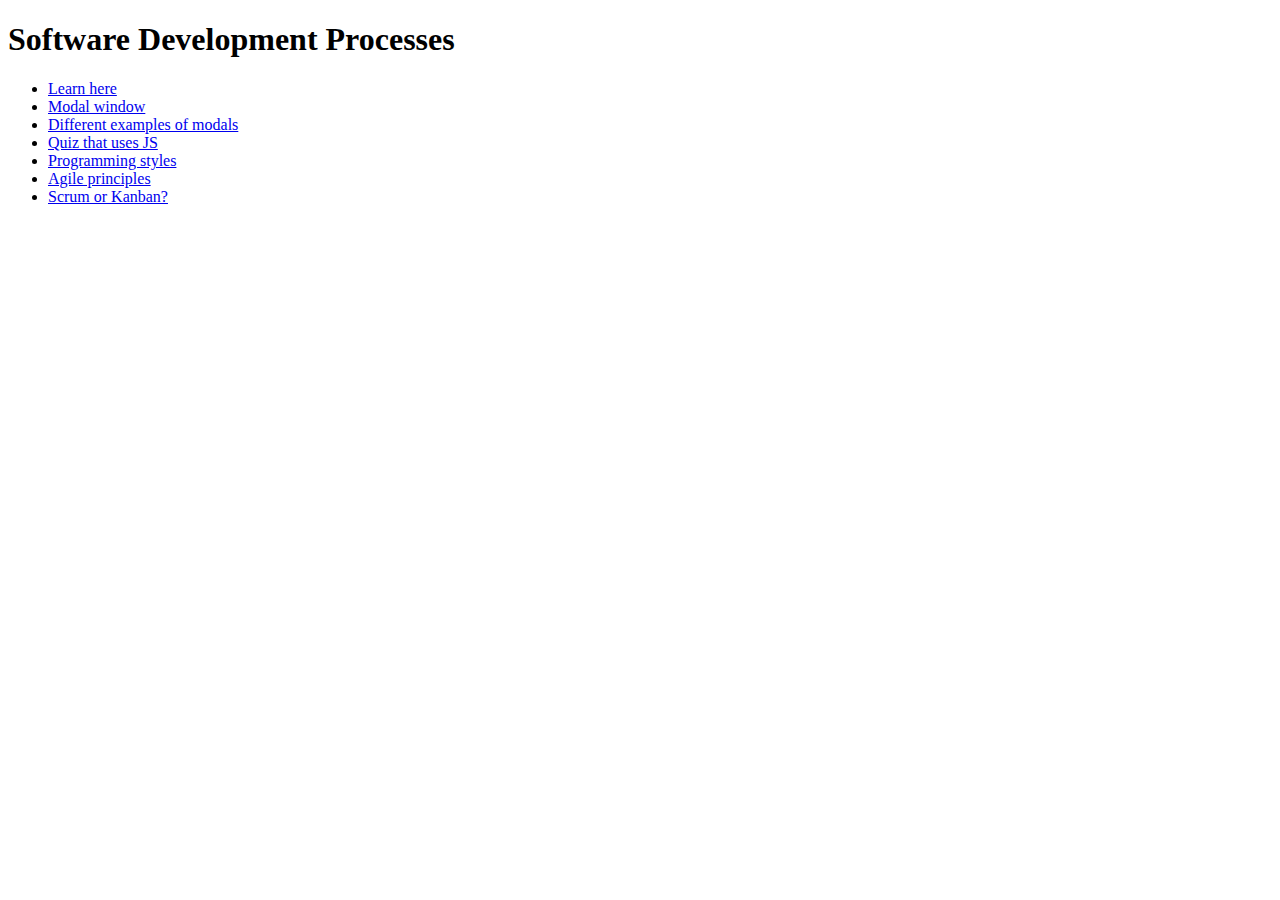
<file: index.html>
<!DOCTYPE html>
<html lang="en">
<head>
    <meta charset="UTF-8">
    <meta name="viewport" content="width=device-width, initial-scale=1.0">
    <title>Main Page</title>
</head>
<body>
    
    <h1>Software Development Processes</h1>
    <ul>
        <li><a href="sdlc.html">Learn here</a></li>
        <li><a href="modal/modalMain.html">Modal window</a></li>
        <li><a href="modal/modalExamples.html">Different examples of modals</a></li>
        <li> <a href="quiz/quiz.html">Quiz that uses JS</a></li>
        <li><a href="programmingstyles.html">Programming styles</a></li>
        <li><a href="agile/principles.html">Agile principles</a></li>
        <li><a href="agile/scrumorkanban.html">Scrum or Kanban?</a></li>
    </ul>

</body>
</html>
</file>
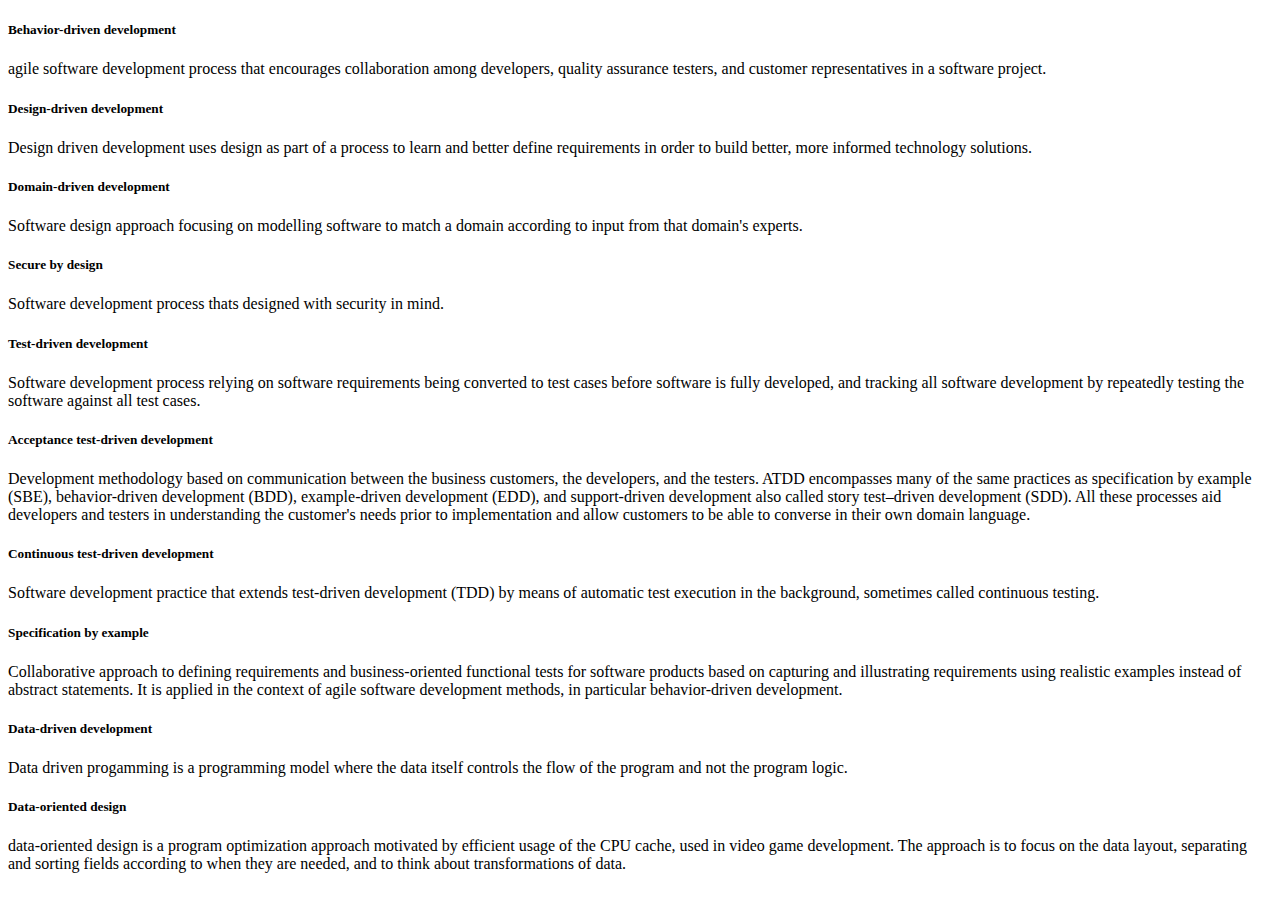
<file: programmingstyles.html>
<!DOCTYPE html>
<html lang="en">
<head>
    <meta charset="UTF-8">
    <meta name="viewport" content="width=device-width, initial-scale=1.0">
    <link href="https://cdn.jsdelivr.net/npm/bootstrap@5.1.3/dist/css/bootstrap.min.css" rel="stylesheet" integrity="sha384-1BmE4kWBq78iYhFldvKuhfTAU6auU8tT94WrHftjDbrCEXSU1oBoqyl2QvZ6jIW3" crossorigin="anonymous">    <body>
        <div class="card-group">
            <div class="card">
              <div class="card-body">
                <h5 class="card-title">Behavior-driven development</h5>
                <p class="card-text"> agile software development process that encourages collaboration among developers, quality assurance testers, and customer representatives in a software project.</p>
              </div>
            </div>
            <div class="card">
              <div class="card-body">
                <h5 class="card-title">Design-driven development</h5>
                <p class="card-text">Design driven development uses design as part of a process to learn and better define requirements in order to build better, more informed technology solutions.</p>
              </div>
            </div>
            <div class="card">
              <div class="card-body">
                <h5 class="card-title">Domain-driven development</h5>
                <p class="card-text">Software design approach focusing on modelling software to match a domain according to input from that domain's experts.</p>
              </div>
            </div>
          </div>
          <div class="card-group">
            <div class="card">
              <div class="card-body">
                <h5 class="card-title">Secure by design</h5>
                <p class="card-text">Software development process thats designed with security in mind.</p>
              </div>
            </div>
            <div class="card">
              <div class="card-body">
                <h5 class="card-title">Test-driven development</h5>
                <p class="card-text">Software development process relying on software requirements being converted to test cases before software is fully developed, and tracking all software development by repeatedly testing the software against all test cases. </p>
              </div>
            </div>
            <div class="card">
              <div class="card-body">
                <h5 class="card-title">Acceptance test-driven development</h5>
                <p class="card-text">Development methodology based on communication between the business customers, the developers, and the testers. ATDD encompasses many of the same practices as specification by example (SBE), behavior-driven development (BDD), example-driven development (EDD), and support-driven development also called story test–driven development (SDD). All these processes aid developers and testers in understanding the customer's needs prior to implementation and allow customers to be able to converse in their own domain language. </p>
              </div>
            </div>
          </div>
          <div class="card-group">
            <div class="card">
              <div class="card-body">
                <h5 class="card-title">Continuous test-driven development</h5>
                <p class="card-text">Software development practice that extends test-driven development (TDD) by means of automatic test execution in the background, sometimes called continuous testing.</p>
              </div>
            </div>
            <div class="card">
              <div class="card-body">
                <h5 class="card-title">Specification by example</h5>
                <p class="card-text">Collaborative approach to defining requirements and business-oriented functional tests for software products based on capturing and illustrating requirements using realistic examples instead of abstract statements. It is applied in the context of agile software development methods, in particular behavior-driven development.</p>
              </div>
            </div>
            <div class="card">
              <div class="card-body">
                <h5 class="card-title">Data-driven development</h5>
                <p class="card-text">Data driven progamming is a programming model where the data itself controls the flow of the program and not the program logic.</p>
              </div>
            </div>
          </div>
          <div class="card">
            <div class="card-body">
              <h5 class="card-title">Data-oriented design</h5>
              <p class="card-text">data-oriented design is a program optimization approach motivated by efficient usage of the CPU cache, used in video game development. The approach is to focus on the data layout, separating and sorting fields according to when they are needed, and to think about transformations of data.</p>
            </div>
          </div>
          <script src="https://cdn.jsdelivr.net/npm/bootstrap@5.1.3/dist/js/bootstrap.bundle.min.js" integrity="sha384-ka7Sk0Gln4gmtz2MlQnikT1wXgYsOg+OMhuP+IlRH9sENBO0LRn5q+8nbTov4+1p" crossorigin="anonymous"></script>
    </body>
</html>
</file>
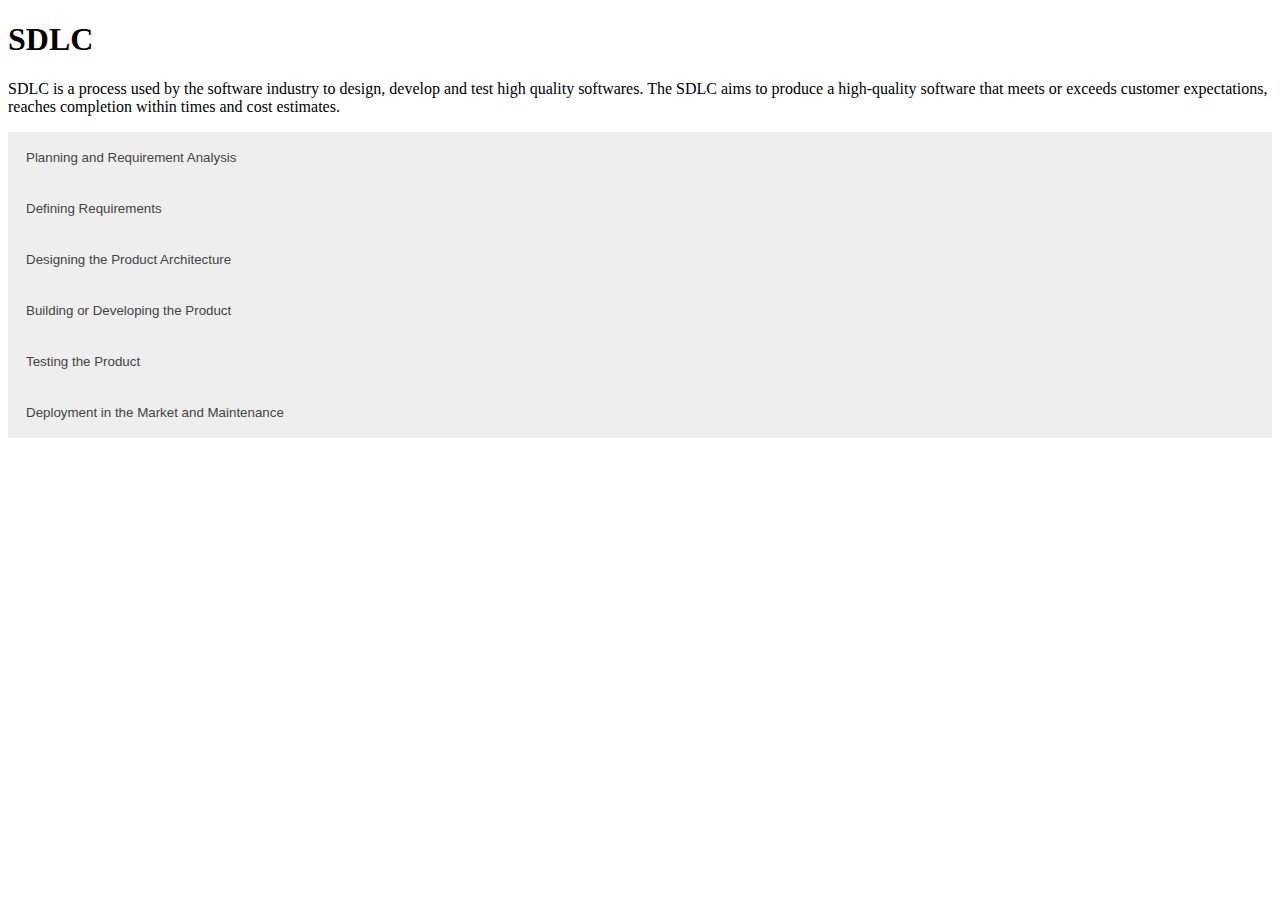
<file: sdlc.html>
<!DOCTYPE html>
<html lang="en">
<head>
    <meta charset="UTF-8">
    <meta name="viewport" content="width=device-width, initial-scale=1.0">
    <title>Software Development Life Cycle</title>
    <style>
    /* Style the buttons that are used to open and close the accordion panel */
    .accordion {
        background-color: #eee;
        color: #444;
        cursor: pointer;
        padding: 18px;
        width: 100%;
        text-align: left;
        border: none;
        outline: none;
        transition: 0.4s;
    }

    /* Add a background color to the button if it is clicked on (add the .active class with JS), and when you move the mouse over it (hover) */
    .active, .accordion:hover {
        background-color: #ccc;
    }

    /* Style the accordion panel. Note: hidden by default */
    .panel {
        padding: 0 18px;
        background-color: white;
        display: none;
        overflow: hidden;
    } 
    </style>
</head>
<body>
    <h1>SDLC</h1>
    <p>SDLC is a process used by the software industry to design, develop and test high quality softwares. The SDLC aims to produce a high-quality software that meets or exceeds customer expectations, reaches completion within times and cost estimates.</p>


    <button class="accordion">Planning and Requirement Analysis</button>
    <div class="panel">
      <p>Requirement analysis is the most important and fundamental stage in SDLC. This information is then used to plan the basic project approach and to conduct product feasibility study in the economical, operational and technical areas.</p>
    </div>
    
    <button class="accordion">Defining Requirements</button>
    <div class="panel">
      <p>clearly define and document the product requirements and get them approved from the customer or the market analysts. This is done through an SRS document which consists of all the product requirements to be designed and developed during the project life cycle.</p>
    </div>
    
    <button class="accordion">Designing the Product Architecture</button>
    <div class="panel">
      <p>SRS is the reference for product architects to come out with the best architecture for the product to be developed. Based on the requirements specified in SRS, usually more than one design approach for the product architecture is proposed and documented. A design approach clearly defines all the architectural modules of the product along with its communication and data flow representation with the external and third party modules</p>
    </div>

    <button class="accordion">Building or Developing the Product</button>
    <div class="panel">
      <p>The programming code is generated as per documentation during this stage. If the design is performed in a detailed and organized manner, code generation can be accomplished without much hassle.</p>
    </div>
    
    <button class="accordion">Testing the Product</button>
    <div class="panel">
      <p>This stage refers to the testing only stage of the product where product defects are reported, tracked, fixed and retested, until the product reaches the quality standards defined in the SRS.</p>
    </div>

    <button class="accordion">Deployment in the Market and Maintenance</button>
    <div class="panel">
      <p>Once the product is tested and ready to be deployed it is released formally in the appropriate market. Then based on the feedback, the product may be released as it is or with suggested enhancements in the targeting market segment. After the product is released in the market, its maintenance is done for the existing customer base.</p>
    </div>

    <script>
    var acc = document.getElementsByClassName("accordion");
    var i;

    for (i = 0; i < acc.length; i++) {
        acc[i].addEventListener("click", function() {
        this.classList.toggle("active");
        var panel = this.nextElementSibling;
        if (panel.style.display === "block") {
            panel.style.display = "none";
        } else {
            panel.style.display = "block";
        }
        });
    }
    </script>
</body>
</html>
</file>
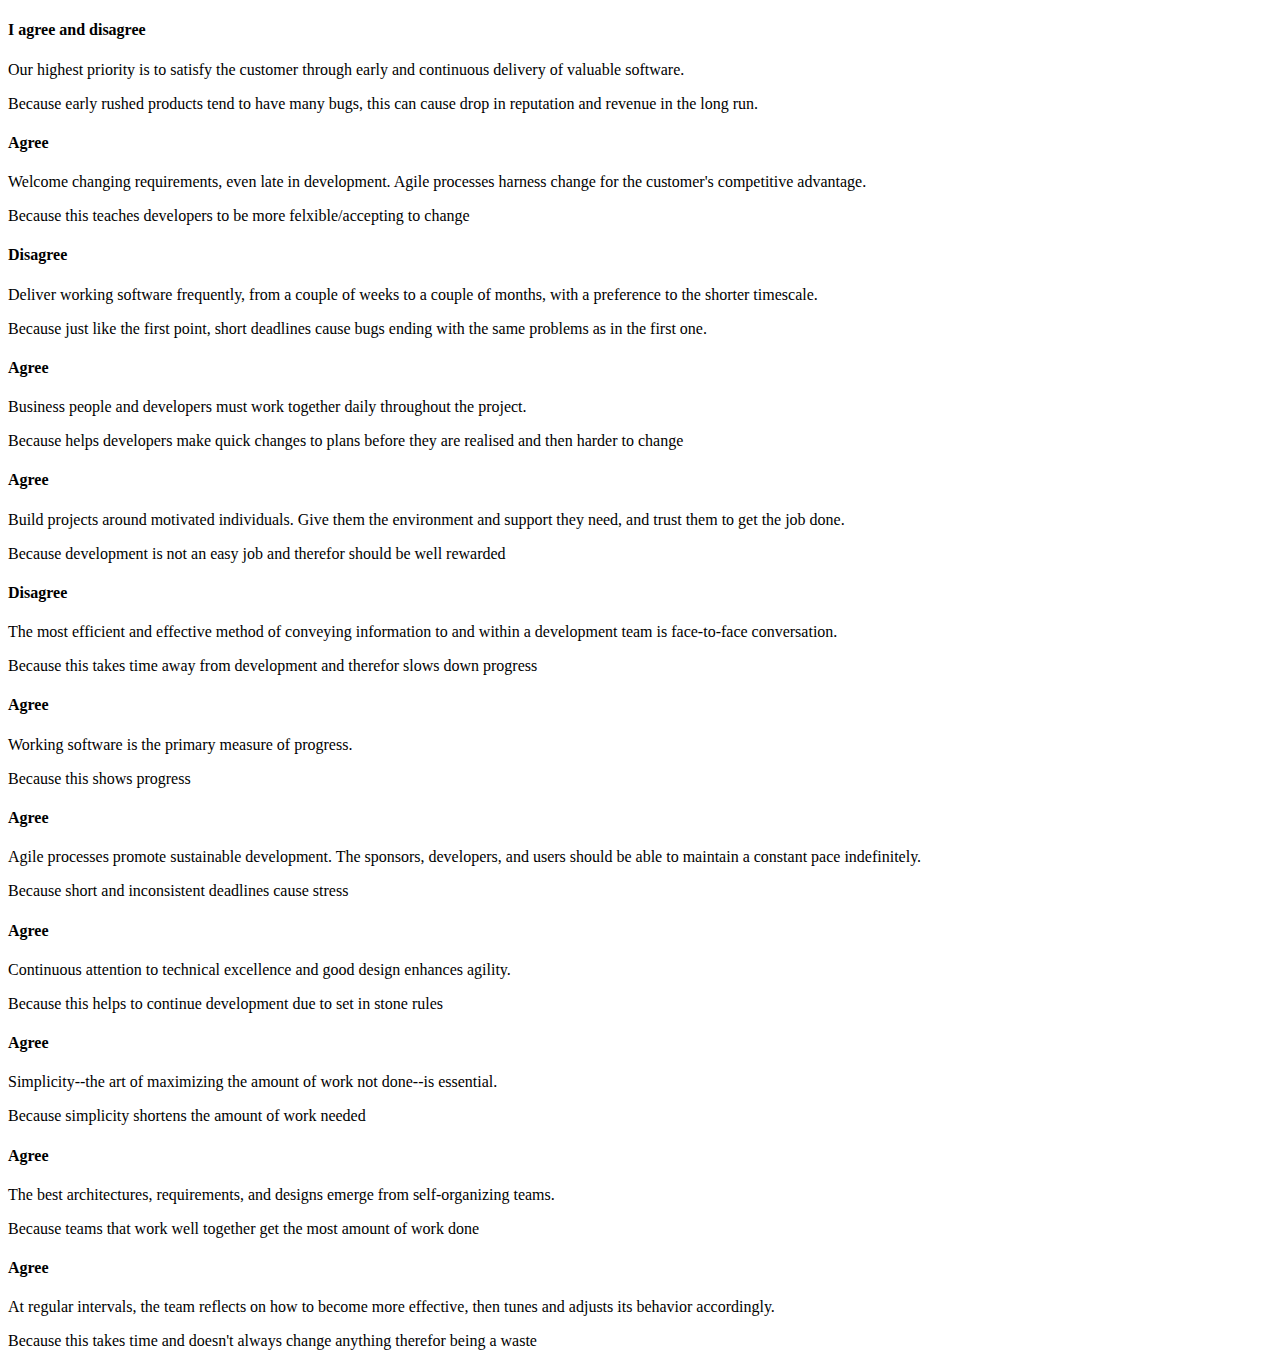
<file: agile/principles.html>
<!DOCTYPE html>
<html lang="en">
<head>
    <meta charset="UTF-8">
    <meta name="viewport" content="width=device-width, initial-scale=1.0">
    <link href="https://cdn.jsdelivr.net/npm/bootstrap@5.0.2/dist/css/bootstrap.min.css" rel="stylesheet" integrity="sha384-EVSTQN3/azprG1Anm3QDgpJLIm9Nao0Yz1ztcQTwFspd3yD65VohhpuuCOmLASjC" crossorigin="anonymous">
    <title>Document</title>
</head>
<body>
    
    <div class="card-group">
        <div class="card">
            <div class="card-body">
                <h4 class="card-title">I agree and disagree</h5>
                <p class="card-text">Our highest priority is to satisfy the customer
                    through early and continuous delivery
                    of valuable software.
                </p>
                <p class="card-text">Because early rushed products tend to have many bugs, this can cause drop in reputation and revenue in the long run.
                </p>    
            </div>
        </div>
        <div class="card">
            <div class="card-body">
                <h4 class="card-title">Agree</h5>
                <p class="card-text">Welcome changing requirements, even late in
                    development. Agile processes harness change for
                    the customer's competitive advantage.
                </p>
                <p class="card-text">Because this teaches developers to be more felxible/accepting to change
                </p>
            </div>
        </div>
        <div class="card">
            <div class="card-body">
                <h4 class="card-title">Disagree</h5>
                <p class="card-text">Deliver working software frequently, from a
                    couple of weeks to a couple of months, with a
                    preference to the shorter timescale.
                </p>
                <p class="card-text">Because just like the first point, short deadlines cause bugs ending with the same problems as in the first one.
                </p>
            </div>
        </div>
        <div class="card">
            <div class="card-body">
                <h4 class="card-title">Agree</h5>
                <p class="card-text">Business people and developers must work
                    together daily throughout the project.</p>
                <p class="card-text">Because helps developers make quick changes to plans before they are realised and then harder to change</p>
            </div>
        </div>
    </div>
    <div class="card-group">
        <div class="card">
            <div class="card-body">
                <h4 class="card-title">Agree</h5>
                <p class="card-text">Build projects around motivated individuals.
                    Give them the environment and support they need,
                    and trust them to get the job done.</p>
                <p class="card-text">Because development is not an easy job and therefor should be well rewarded</p>
            </div>
        </div>
        <div class="card">
            <div class="card-body">
                <h4 class="card-title">Disagree</h5>
                <p class="card-text">The most efficient and effective method of
                    conveying information to and within a development
                    team is face-to-face conversation.</p>
                <p class="card-text">Because this takes time away from development and therefor slows down progress</p>
            </div>
        </div>
        <div class="card">
            <div class="card-body">
                <h4 class="card-title">Agree</h5>
                <p class="card-text">Working software is the primary measure of progress.</p>
                <p class="card-text">Because this shows progress</p>
            </div>
        </div>
        <div class="card">
            <div class="card-body">
                <h4 class="card-title">Agree</h5>
                <p class="card-text">Agile processes promote sustainable development.
                    The sponsors, developers, and users should be able
                    to maintain a constant pace indefinitely.
                </p>
                <p class="card-text">Because short and inconsistent deadlines cause stress</p>
            </div>
        </div>
    </div>
    <div class="card-group">
        <div class="card">
            <div class="card-body">
                <h4 class="card-title">Agree</h5>
                <p class="card-text">Continuous attention to technical excellence
                    and good design enhances agility. 
                </p>
                <p class="card-text">Because this helps to continue development due to set in stone rules </p>
            </div>
        </div>
        <div class="card">
            <div class="card-body">
                <h4 class="card-title">Agree</h5>
                <p class="card-text">Simplicity--the art of maximizing the amount
                    of work not done--is essential.
                </p>
                <p class="card-text">Because simplicity shortens the amount of work needed</p>
            </div>
        </div>
        <div class="card">
            <div class="card-body">
                <h4 class="card-title">Agree</h5>
                <p class="card-text">The best architectures, requirements, and designs
                    emerge from self-organizing teams.</p>
                <p class="card-text">Because teams that work well together get the most amount of work done</p>
            </div>
        </div>
        <div class="card">
            <div class="card-body">
                <h4 class="card-title">Agree</h5>
                    <p class="card-text">At regular intervals, the team reflects on how
                        to become more effective, then tunes and adjusts
                        its behavior accordingly.</p>
                    <p class="card-text">Because this takes time and doesn't always change anything therefor being a waste</p>
            </div>
        </div> 
    </div>

    <script src="https://cdn.jsdelivr.net/npm/bootstrap@5.0.2/dist/js/bootstrap.bundle.min.js" integrity="sha384-MrcW6ZMFYlzcLA8Nl+NtUVF0sA7MsXsP1UyJoMp4YLEuNSfAP+JcXn/tWtIaxVXM" crossorigin="anonymous"></script>
</body>
</html>
</file>
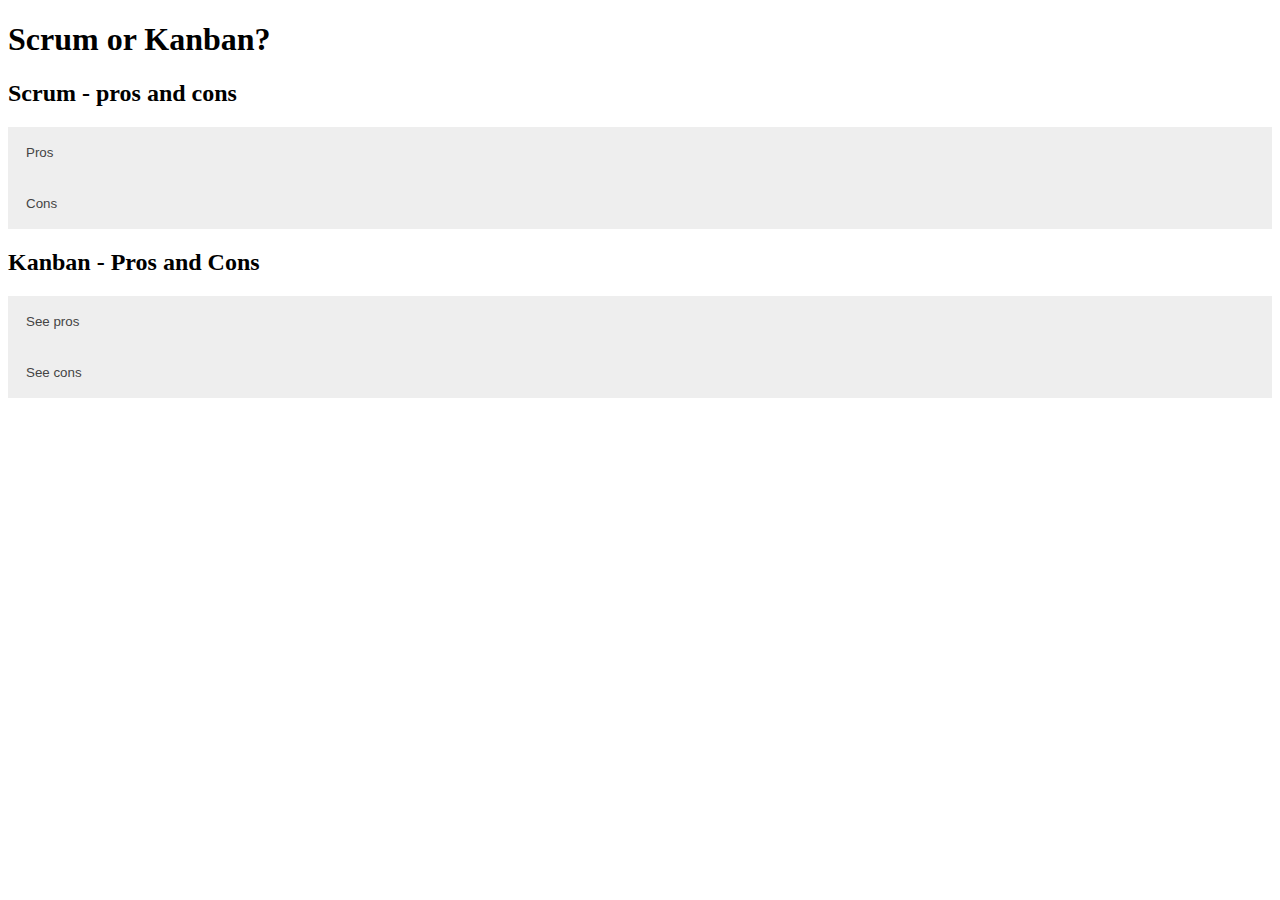
<file: agile/scrumorkanban.html>
<!DOCTYPE html>
<html lang="en">
<head>
    <meta charset="UTF-8">
    <meta http-equiv="X-UA-Compatible" content="IE=edge">
    <meta name="viewport" content="width=device-width, initial-scale=1.0">
    <title>Scrum or Kanban?</title>
    <style>
        /* Style the buttons that are used to open and close the accordion panel */
        .accordion {
            background-color: #eee;
            color: #444;
            cursor: pointer;
            padding: 18px;
            width: 100%;
            text-align: left;
            border: none;
            outline: none;
            transition: 0.4s;
        }
    
        /* Add a background color to the button if it is clicked on (add the .active class with JS), and when you move the mouse over it (hover) */
        .active, .accordion:hover {
            background-color: #ccc;
        }
    
        /* Style the accordion panel. Note: hidden by default */
        .panel {
            padding: 0 18px;
            background-color: white;
            display: none;
            overflow: hidden;
        } 
        </style>
</head>
<body>

    <h1>Scrum or Kanban?</h1>

    <h2>Scrum - pros and cons</h2>
    <button class="accordion">Pros</button>
    <div class="panel">
      <ul>
          <li>Scrum can help teams complete project deliverables quickly and efficiently</li>
          <li>Large projects are divided into easily manageable sprints</li>
          <li>Works well for fast-moving development projects</li>
          <li>Short sprints enable changes based on feedback a lot more easily</li>
          <li>The individual effort of each team member is visible during daily scrum meetings</li>
      </ul>
    </div>
    
    <button class="accordion">Cons</button>
    <div class="panel">
        <ul>
            <li>Scrum often leads to scope creep, due to the lack of a definite end-date</li>
            <li>The chances of project failure are high if individuals aren't very committed or cooperative</li>
            <li>Adopting the Scrum framework in large teams is challenging</li>
            <li>Daily meetings sometimes frustrate team members</li>
            <li>Quality is hard to implement until the team goes through an aggressive testing process</li>
        </ul>
    </div>

    <h2>Kanban - Pros and Cons</h2>
    
    <button class="accordion">See pros</button>
    <div class="panel">
        <ul>
            <li>Kanban is a very simple and easy to understand approach, which makes it practical for the management of a company to apply effectively.</li>
            <li>Promotes continuous and sustainable improvements in the various functions of the company</li>
            <li>Kanban encourages maximal adaptability, which is incredible for more extensive ventures that require ongoing changes.</li>
            <li>Kanban advances collaboration and makes the whole team work together to convey the ideal outcomes.</li>
            <li>Supervision of the use of a Kanban board, cards, and analysis of output is easier as compared to most methods/approaches to project management.</li>
        </ul>
    </div>

    <button class="accordion">See cons</button>
    <div class="panel">
        <ul>
            <li>Cannot be used independently</li>
            <li>Does not fit into a dynamic environment</li>
            <li>Building software in iterations is a foundation for most development processes, which is not integral to Kanban at a ticket level. You can build iteration on top of Kanban, but it often ends up being its own separate process.</li>
            <li>There are no timeframes associated with each phase, which can be disadvantageous.</li>
        </ul>
    </div>

    <script>
    var acc = document.getElementsByClassName("accordion");
    var i;

    for (i = 0; i < acc.length; i++) {
        acc[i].addEventListener("click", function() {
        this.classList.toggle("active");
        var panel = this.nextElementSibling;
        if (panel.style.display === "block") {
            panel.style.display = "none";
        } else {
            panel.style.display = "block";
        }
        });
    }
    </script>
    
</body>
</html>
</file>
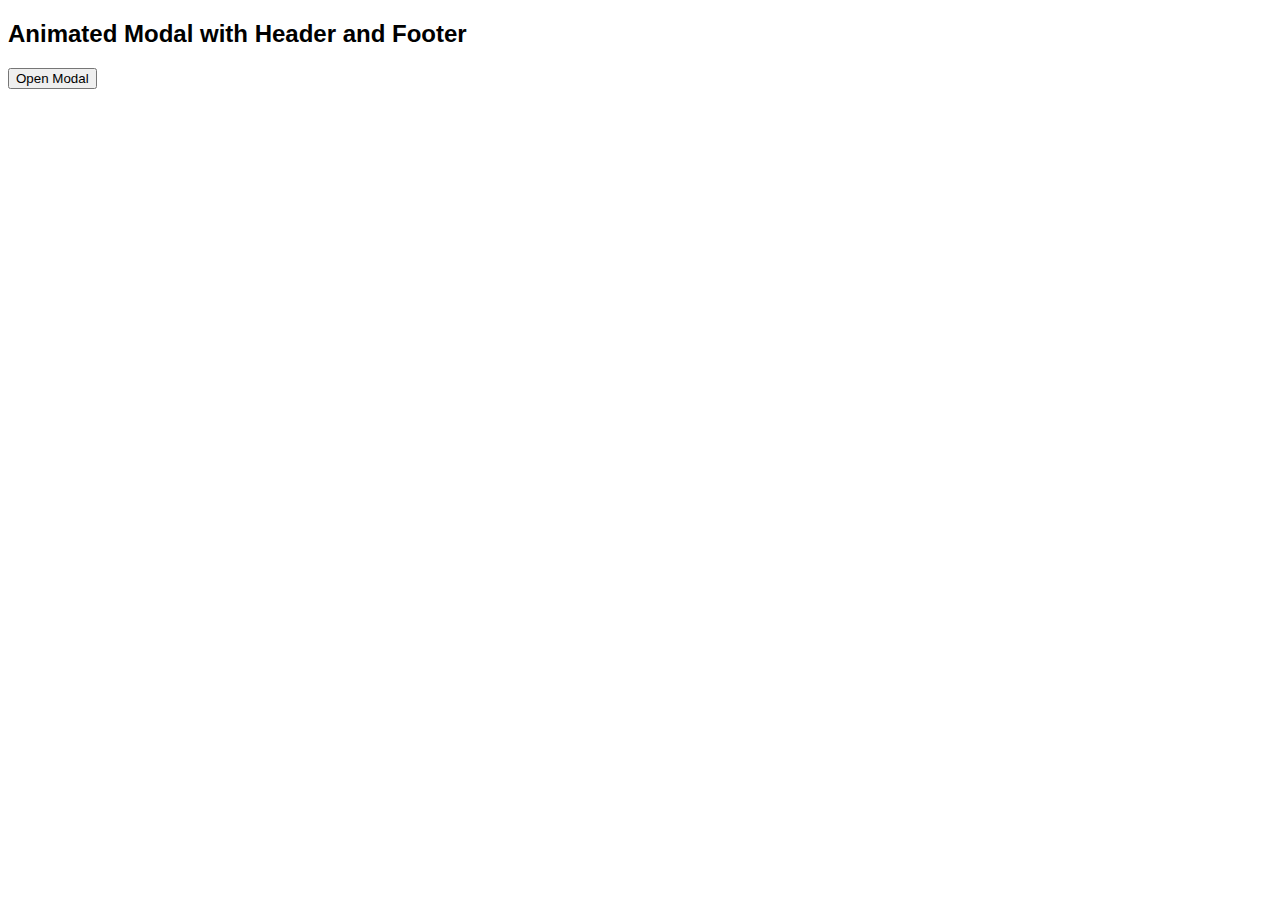
<file: modal/modalExamples.html>
<!DOCTYPE html>
<html>
<head>
<meta name="viewport" content="width=device-width, initial-scale=1">
<style>
body {font-family: Arial, Helvetica, sans-serif;}

/* The Modal (background) */
.modal {
  display: none; /* Hidden by default */
  position: fixed; /* Stay in place */
  z-index: 1; /* Sit on top */
  padding-top: 100px; /* Location of the box */
  left: 0;
  top: 0;
  width: 100%; /* Full width */
  height: 100%; /* Full height */
  overflow: auto; /* Enable scroll if needed */
  background-color: rgb(0,0,0); /* Fallback color */
  background-color: rgba(0,0,0,0.4); /* Black w/ opacity */
}

/* Modal Content */
.modal-content {
  position: relative;
  background-color: #fefefe;
  margin: auto;
  padding: 0;
  border: 1px solid #888;
  width: 80%;
  box-shadow: 0 4px 8px 0 rgba(0,0,0,0.2),0 6px 20px 0 rgba(0,0,0,0.19);
  -webkit-animation-name: animatetop;
  -webkit-animation-duration: 0.4s;
  animation-name: animatetop;
  animation-duration: 0.4s
}

/* Add Animation */
@-webkit-keyframes animatetop {
  from {top:-300px; opacity:0} 
  to {top:0; opacity:1}
}

@keyframes animatetop {
  from {top:-300px; opacity:0}
  to {top:0; opacity:1}
}

/* The Close Button */
.close {
  color: white;
  float: right;
  font-size: 28px;
  font-weight: bold;
}

.close:hover,
.close:focus {
  color: #000;
  text-decoration: none;
  cursor: pointer;
}

.modal-header {
  padding: 2px 16px;
  background-color: #5cb85c;
  color: white;
}

.modal-body {padding: 2px 16px;}

.modal-footer {
  padding: 2px 16px;
  background-color: #5cb85c;
  color: white;
}
</style>
</head>
<body>

<h2>Animated Modal with Header and Footer</h2>

<!-- Trigger/Open The Modal -->
<button id="myBtn">Open Modal</button>

<!-- The Modal -->
<div id="myModal" class="modal">

  <!-- Modal content -->
  <div class="modal-content">
    <div class="modal-header">
      <span class="close">&times;</span>
      <h2>Modal Header</h2>
    </div>
    <div class="modal-body">
      <p>Some text in the Modal Body</p>
      <p>Some other text...</p>
    </div>
    <div class="modal-footer">
      <h3>Modal Footer</h3>
    </div>
  </div>

</div>

<script>
// Get the modal
var modal = document.getElementById("myModal");

// Get the button that opens the modal
var btn = document.getElementById("myBtn");

// Get the <span> element that closes the modal
var span = document.getElementsByClassName("close")[0];

// When the user clicks the button, open the modal 
btn.onclick = function() {
  modal.style.display = "block";
}

// When the user clicks on <span> (x), close the modal
span.onclick = function() {
  modal.style.display = "none";
}

// When the user clicks anywhere outside of the modal, close it
window.onclick = function(event) {
  if (event.target == modal) {
    modal.style.display = "none";
  }
}
</script>

</body>
</html>
</file>
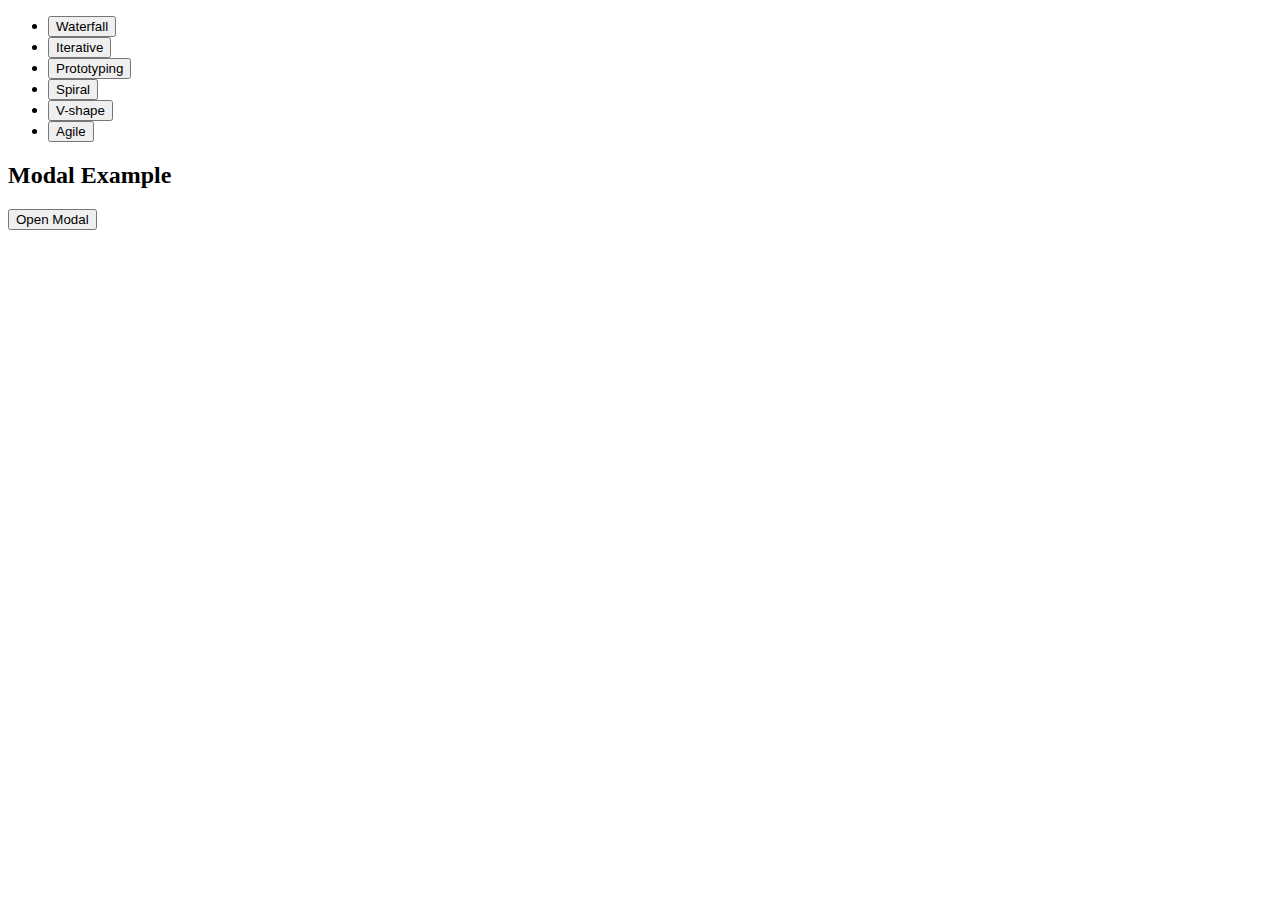
<file: modal/modalMain.html>
<!DOCTYPE html>
<html lang="en">
<head>
    <meta charset="UTF-8">
    <meta name="viewport" content="width=device-width, initial-scale=1.0">
    <title>Document</title>
    <link href="https://cdn.jsdelivr.net/npm/bootstrap@5.1.3/dist/css/bootstrap.min.css" rel="stylesheet" integrity="sha384-1BmE4kWBq78iYhFldvKuhfTAU6auU8tT94WrHftjDbrCEXSU1oBoqyl2QvZ6jIW3" crossorigin="anonymous">
    <link rel="stylesheet" href="../css/modalStyle.css">
</head>
<body>
    <ul>
        <li><button id="BtnWaterfall">Waterfall</button></li>
        <li><button id="BtnIterative">Iterative</button></li>
        <li><button id="BtnPrototyping">Prototyping</button></li>
        <li><button id="BtnSpiral">Spiral</button></li>
        <li><button id="BtnV">V-shape</button></li>
        <li><button id="BtnAgile">Agile</button></li>
    </ul>


    <h2>Modal Example</h2>

    <!-- Trigger/Open The Modal -->
    <button id="myBtn">Open Modal</button>
    <!-- The Modal -->
        <div id="myModal" class="modal">

            <!-- Modal content -->
            <div class="modal-content">
            <span class="close0">&times;</span>
            <p>This is how a Modal looks like</p>
            </div>
        
        </div>

     <!-- The Modal -->
     <div id="ModalWaterfall" class="modal1">
        <!-- Modal content -->
            <div class="modal-content">
                <span class="close1">&times;</span>
                <p>Waterfall is a classical SDLC methodology that follows logical progression of linear and sequential phases within the project lifecycle process. Some of the key principles in Waterfall include: Sequential structure. Typically includes phases such as Requirements, Design, Implementation, Verification, and Maintenance.</p>
                <br>
                <p>Waterfall model is used when requirements are stable and not changed frequently. An application is small. There is no requirement which is not understood or not very clear. Resources are well trained and are available.</p>
            </div>
        </div>
    
        <!-- The Modal -->
        <div id="ModalIterative" class="modal2">
        <!-- Modal content -->
            <div class="modal-content">
                <span class="close2">&times;</span>
                <p>The iterative model is a particular implementation of a software development life cycle (SDLC) that focuses on an initial, simplified implementation, which then progressively gains more complexity and a broader feature set until the final system is complete.</p>
                <br>
                <p>The Iterative Model allows the accessing earlier phases, in which the variations made respectively.</p>
            </div>
        </div>
    
        <!-- The Modal -->
        <div id="ModalPrototyping" class="modal3">
        <!-- Modal content -->
            <div class="modal-content">
                <span class="close3">&times;</span>
                <p>The Prototyping Model is one of the most popularly used Software Development Life Cycle Models (SDLC models). This model is used when the customers do not know the exact project requirements beforehand. ... Once the customer figures out the problems, the prototype is further refined to eliminate them.</p>
                <br>
                <p>The Prototyping Model should be used when the requirements of the product are not clearly understood or are unstable.</p>
            </div>
        </div>
    
        <!-- The Modal -->
        <div id="ModalSpiral" class="modal4">
        <!-- Modal content -->
            <div class="modal-content">
                <span class="close4">&times;</span>
                <p>The spiral model is a systems development lifecycle (SDLC) method used for risk management that combines the iterative development process model with elements of the Waterfall model. The spiral model is used by software engineers and is favored for large, expensive and complicated projects.</p>
            </div>
        </div>
    
        <!-- The Modal -->
        <div id="ModalV" class="modal5">
        <!-- Modal content -->
            <div class="modal-content">
                <span class="close5">&times;</span>
                <p>The V-model is an SDLC model where execution of processes happens in a sequential manner in a V-shape. It is also known as Verification and Validation model. The V-Model is an extension of the waterfall model and is based on the association of a testing phase for each corresponding development stage.</p>
                <br>
                <p>It is used to produce rigorous development lifecycle models and project management models.</p>
            </div>
        </div>
    
        <!-- The Modal -->
        <div id="ModalAgile" class="modal6">
        <!-- Modal content -->
            <div class="modal-content">
                <span class="close6">&times;</span>
                <p>Agile SDLC methodology is based on collaborative decision making between requirements and solutions teams, and a cyclical, iterative progression of producing working software. Work is done in regularly iterated cycles, known as sprints, that usually last two to four weeks.</p>
                <br>
                <p>It minimizes the risk of software development. Quick release of the first product version. The correctness of functional requirement is implemented into the development process.</p>
            </div>
        </div>
            
        <script>

            // Get the modal
            var modal = document.getElementById("myModal");

            // Get the button that opens the modal
            var btn = document.getElementById("myBtn");

            // Get the <span> element that closes the modal
            var span = document.getElementsByClassName("close0")[0];

            // When the user clicks on the button, open the modal
            btn.onclick = function() {
            modal.style.display = "block";
            }

            // When the user clicks on <span> (x), close the modal
            span.onclick = function() {
            modal.style.display = "none";
            }

            // When the user clicks anywhere outside of the modal, close it
            window.onclick = function(event) {
            if (event.target == modal) {
                modal.style.display = "none";
            }
            }


            // Get the modal
            var modal1 = document.getElementById("ModalWaterfall");
            var modal2 = document.getElementById("ModalIterative");
            var modal3 = document.getElementById("ModalPrototyping");
            var modal4 = document.getElementById("ModalSpiral");
            var modal5 = document.getElementById("ModalV");
            var modal6 = document.getElementById("ModalAgile");
            
            // Get the button that opens the modal
            var btn1 = document.getElementById("BtnWaterfall");
            var btn2 = document.getElementById("BtnIterative");
            var btn3 = document.getElementById("BtnPrototyping");
            var btn4 = document.getElementById("BtnSpiral");
            var btn5 = document.getElementById("BtnV");
            var btn6 = document.getElementById("BtnAgile");
            
            // Get the <span> element that closes the modal
            var span0 = document.getElementsByClassName("close0")[0];
            var span1 = document.getElementsByClassName("close1")[0];
            var span2 = document.getElementsByClassName("close2")[0];
            var span3 = document.getElementsByClassName("close3")[0];
            var span4 = document.getElementsByClassName("close4")[0];
            var span5 = document.getElementsByClassName("close5")[0];
            var span6 = document.getElementsByClassName("close6")[0];
            
            // When the user clicks the button, open the modal 
            btn1.onclick = function() {
              modal1.style.display = "block";
            }
            btn2.onclick = function() {
              modal2.style.display = "block";
            }
            btn3.onclick = function() {
              modal3.style.display = "block";
            }
            btn4.onclick = function() {
              modal4.style.display = "block";
            }
            btn5.onclick = function() {
              modal5.style.display = "block";
            }
            btn6.onclick = function() {
              modal6.style.display = "block";
            }
            
            // When the user clicks on <span> (x), close the modal
            span1.onclick = function() {
              modal1.style.display = "none";
            }
            span2.onclick = function() {
              modal2.style.display = "none";
            }
            span3.onclick = function() {
              modal3.style.display = "none";
            }
            span4.onclick = function() {
              modal4.style.display = "none";
            }
            span5.onclick = function() {
              modal5.style.display = "none";
            }
            span6.onclick = function() {
              modal6.style.display = "none";
            }
            
            // When the user clicks anywhere outside of the modal, close it
            window.onclick = function(event) {
              if (event.target == modal1 || event.target == modal2 || event.target == modal3 || event.target == modal4 || event.target == modal5 || event.target == modal6) {
                modal1.style.display = "none";
                modal2.style.display = "none";
                modal3.style.display = "none";
                modal4.style.display = "none";
                modal5.style.display = "none";
                modal6.style.display = "none";
              }
            }
            
        </script>
        
</body>
</html>
</file>
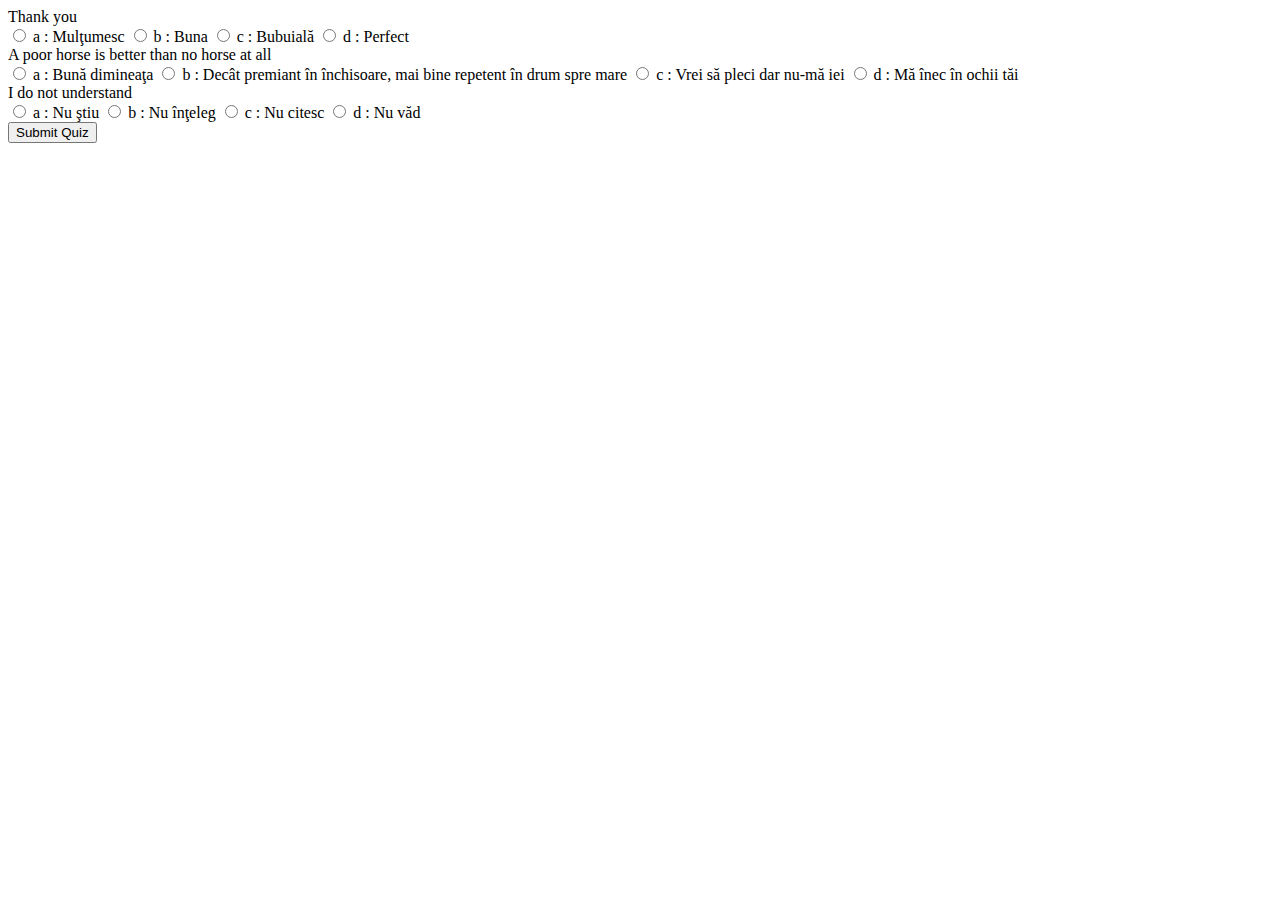
<file: quiz/quiz.html>
<!DOCTYPE html>
<html lang="en">
<head>
    <meta charset="UTF-8">
    <meta http-equiv="X-UA-Compatible" content="IE=edge">
    <meta name="viewport" content="width=device-width, initial-scale=1.0">
    <title>Document</title>
</head>
<body>
    <div id="quiz"></div>
    <button id="submit">Submit Quiz</button>
    <div id="results"></div>

    <script src="../js/quiz.js"></script>
</body>
</html>
</file>
<file: css/modalStyle.css>
/* The Modal (background) */
.modal {
    display: none; /* Hidden by default */
    position: fixed; /* Stay in place */
    z-index: 1; /* Sit on top */
    padding-top: 100px; /* Location of the box */
    left: 0;
    top: 0;
    width: 100%; /* Full width */
    height: 100%; /* Full height */
    overflow: auto; /* Enable scroll if needed */
    background-color: rgb(0,0,0); /* Fallback color */
    background-color: rgba(0,0,0,0.4); /* Black w/ opacity */
  }
  
  /* Modal Content */
  .modal-content {
    background-color: #fefefe;
    margin: auto;
    padding: 20px;
    border: 1px solid #888;
    width: 80%;
  }
  
  /* The Close Button */
  .close1, .close2, .close3, .close4, .close5, .close6, .close7, .close8, .close9, .close10, .close11, .close12 {
    color: #aaaaaa;
    float: right;
    font-size: 28px;
    font-weight: bold;
  }
  
  .close1:hover,
  .close1:focus, .close2:hover,
  .close2:focus, .close3:hover,
  .close3:focus, .close4:hover,
  .close4:focus, .close5:hover,
  .close5:focus, .close6:hover,
  .close6:focus, .close7:hover,
  .close7:focus, .close8:hover,
  .close8:focus, .close9:hover,
  .close9:focus, .close10:hover,
  .close10:focus, .close11:hover,
  .close11:focus, .close12:hover,
  .close12:focus{
    color: #000;
    text-decoration: none;
    cursor: pointer;
  }
  /* The Modal (background) */

  .modal1, .modal2, .modal3, .modal4, .modal5, .modal6, .modal7, .modal8, .modal9, .modal10, .modal11, .modal12 {
    display: none; /* Hidden by default */
    position: fixed; /* Stay in place */
    z-index: 1; /* Sit on top */
    padding-top: 100px; /* Location of the box */
    left: 0;
    top: 0;
    width: 100%; /* Full width */
    height: 100%; /* Full height */
    overflow: auto; /* Enable scroll if needed */
    background-color: rgb(0,0,0); /* Fallback color */
    background-color: rgba(0,0,0,0.4); /* Black w/ opacity */
  }
</file>
